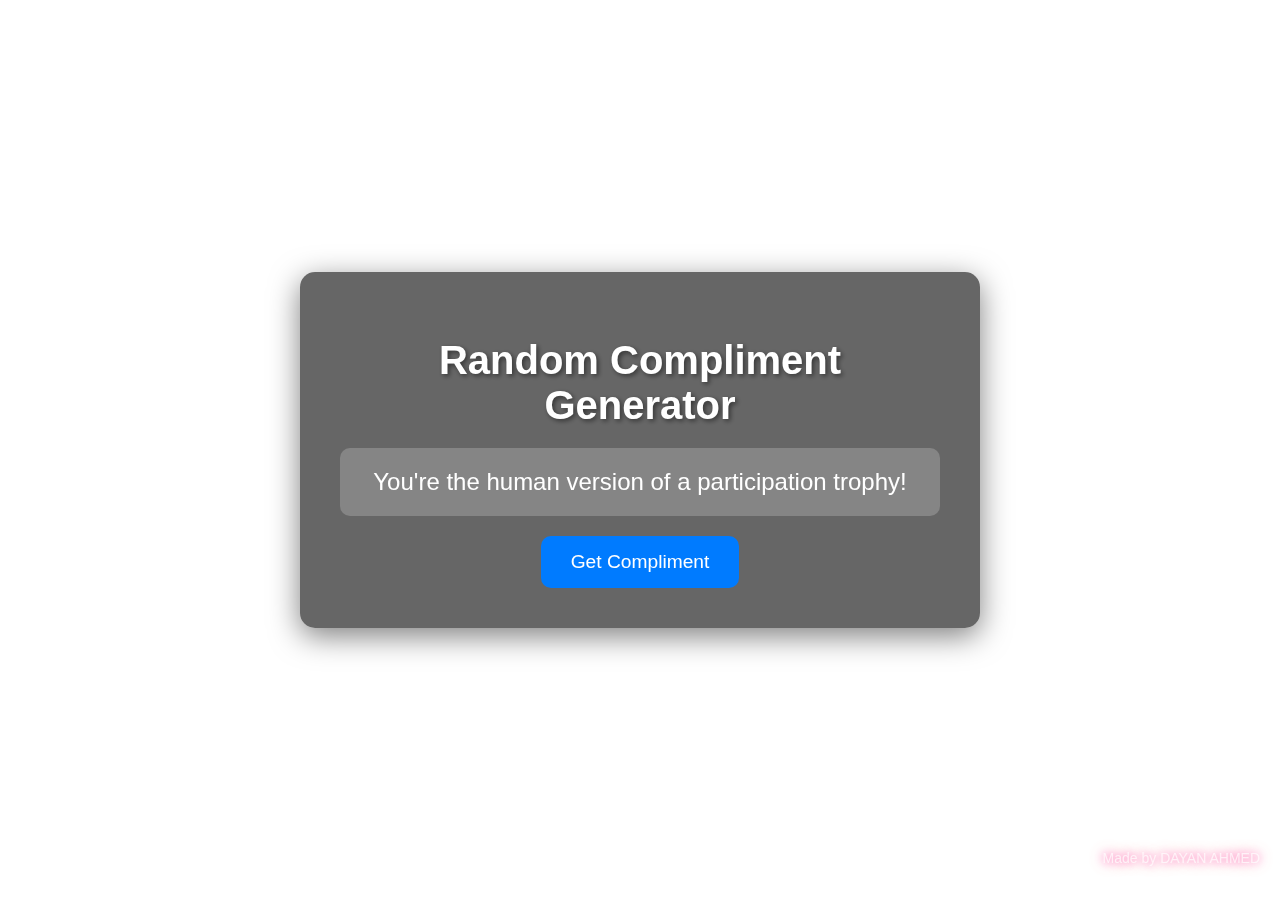
<file: index.html>
<!DOCTYPE html>
<html lang="en">
<head>
    <meta charset="UTF-8">
    <meta name="viewport" content="width=device-width, initial-scale=1.0">
    <title>Random Compliment Generator</title>
    <link rel="stylesheet" href="styles.css">
</head>
<body>
    <div class="container">
        <h1>Random Compliment Generator</h1>
        <p id="compliment">Click the button to get a compliment!</p>
        <button id="generate-btn">Get Compliment</button>
    </div>
    <script src="script.js"></script>
<div class="made-by">
    <p>Made by DAYAN AHMED</p>
</div>

</body>
</html>
</file>
<file: styles.css>
/* Global Styles */
body {
    display: flex;
    justify-content: center;
    align-items: center;
    height: 100vh;
    margin: 0;
    font-family: 'Arial', sans-serif;
    background-size: 400% 400%; /* Background size */
    animation: gradientAnimation 12s ease infinite; /* Gradient animation */
}

/* Container Styles */
.container {
    text-align: center;
    background: rgba(0, 0, 0, 0.6); /* Semi-transparent black */
    padding: 40px;
    border-radius: 15px;
    box-shadow: 0 8px 30px rgba(0, 0, 0, 0.5); /* Added depth with shadow */
    backdrop-filter: blur(8px); /* Blur effect for a frosted glass look */
    width: 90%;
    max-width: 600px; /* Keeps the layout responsive */
}

/* Header Styles */
h1 {
    font-size: 2.5rem;
    color: #FFFFFF; /* White for contrast */
    margin-bottom: 20px;
    text-shadow: 2px 2px 5px rgba(0, 0, 0, 0.5); /* Subtle text shadow */
}

/* Compliment Text Styles */
#compliment {
    font-size: 1.5rem;
    color: white;
    margin: 20px 0;
    padding: 20px;
    background: rgba(255, 255, 255, 0.2); /* Light background for text area */
    border-radius: 10px;
    transition: opacity 0.3s ease-in-out; /* Smooth fade-in and fade-out */
}

/* Button Styles */
button {
    padding: 15px 30px;
    font-size: 1.2rem;
    color: white;
    background-color: #007BFF;
    border: none;
    border-radius: 10px;
    cursor: pointer;
    transition: background-color 0.3s, transform 0.3s; /* Smooth transitions for hover and active states */
}

button:hover {
    background-color: #0056b3; /* Darker blue on hover */
    transform: scale(1.1); /* Slightly enlarge button */
}

button:active {
    transform: scale(0.95); /* Shrink button on click */
}
/* Positioning the text at the bottom-right corner */
.made-by {
    position: fixed;
    bottom: 20px;
    right: 20px;
    font-size: 14px; /* Smaller font size for a subtle effect */
    font-weight: 100; /* Thinner font weight for a more delicate appearance */
    color: rgba(255, 255, 255, 0.7); /* Slightly transparent white for watermark effect */
    text-shadow: 0 0 8px rgba(255, 0, 127, 0.8), 0 0 16px rgba(255, 0, 127, 0.8); /* Soft glowing effect */
    animation: fadeInGlow 4s ease-out infinite, moveText 5s ease-out infinite; /* Animations */
    opacity: 0.7; /* Transparency for a watermark look */
}

/* Glowing and fading effect */
@keyframes fadeInGlow {
    0% {
        opacity: 0;
        text-shadow: 0 0 8px rgba(255, 0, 127, 0.8), 0 0 16px rgba(255, 0, 127, 0.8);
    }
    50% {
        opacity: 1;
        text-shadow: 0 0 10px rgba(255, 0, 127, 0.8), 0 0 20px rgba(255, 0, 127, 0.8);
    }
    100% {
        opacity: 0;
        text-shadow: 0 0 8px rgba(255, 0, 127, 0.8), 0 0 16px rgba(255, 0, 127, 0.8);
    }
}

/* Adding some movement to the text for better attention */
@keyframes moveText {
    0% {
        transform: translateX(0);
    }
    50% {
        transform: translateX(5px) translateY(-5px);
    }
    100% {
        transform: translateX(0);
    }
}

.made-by p:hover {
    transform: scale(1.05); /* Slight zoom effect */
    color: rgba(255, 0, 127, 1); /* Color change on hover */
    cursor: pointer; /* Change cursor to pointer */
}
</file>
